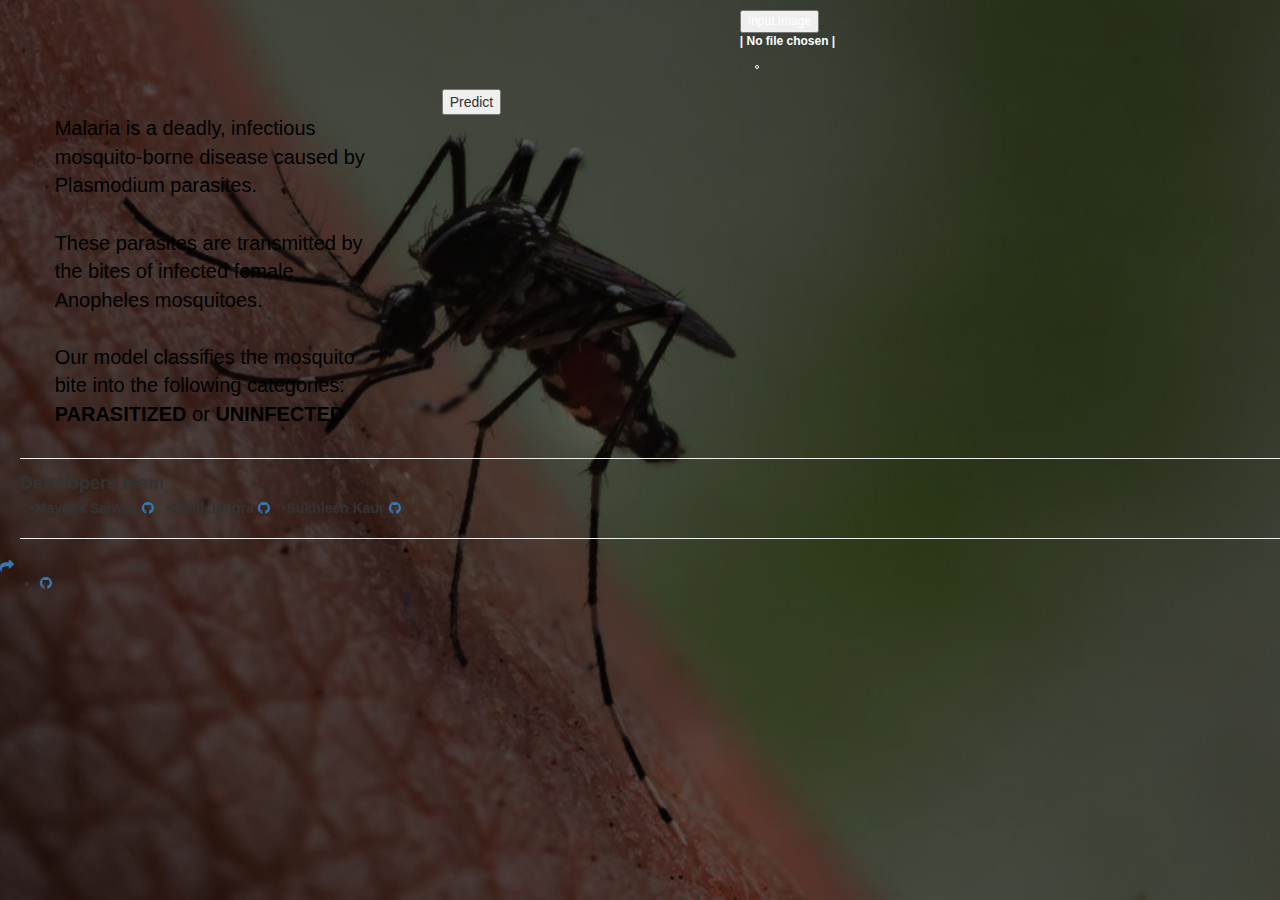
<file: app/view/index.html>
<html lang='en'>

<head>
  <meta charset='utf-8'>
  <meta name="viewport" content="width=device-width, initial-scale=1">
  <link rel="stylesheet" href="https://maxcdn.bootstrapcdn.com/font-awesome/4.5.0/css/font-awesome.min.css">
  <link rel="stylesheet" href="https://maxcdn.bootstrapcdn.com/bootstrap/3.4.0/css/bootstrap.min.css">
  <script src="https://ajax.googleapis.com/ajax/libs/jquery/3.4.1/jquery.min.js"></script>
  <script src="https://maxcdn.bootstrapcdn.com/bootstrap/3.4.0/js/bootstrap.min.js"></script>
  <link rel='stylesheet' href='../static/style.css'>
  <script src='../static/client.js'></script>
</head>

<body>
      <div class="layer">
          <div class="column">
              <div class="container col-sm-4">
                  <div class="card border-2 shadow my-5">
                    <div class="card-body p-5">
                        <p class='mid-text' style="font-family: Verdana, Geneva, Tahoma, sans-serif; color:black; border: 2">
                            <br>
                            <br><br>
                            <br>
                            Malaria is a deadly, infectious mosquito-borne disease caused by Plasmodium parasites. <br>
                            <br>
                            These parasites are transmitted by the bites of infected female Anopheles mosquitoes.
                            <br>
                            <br> Our model classifies the mosquito bite
                            into the following categories: <br>
                            <strong>PARASITIZED</strong> or <strong>UNINFECTED</strong><br>
                        </p>
                    </div>
                  </div>
                </div>
            </div>
            <div class="column">
              <div class=" container col-sm-8">
                  <div class='no-display'>
                      <input id='file-input' class='no-display' type='file' name='file' accept='image/*' onchange='showPicked(this)'>
                    </div>
                      
                    <div class='upload-label'>
                        <button class='image_button' type='button' onclick='showPicker()'><span>Input Image</span></button> <br>
                      <label id='upload-label'>| No file chosen |</label>
                    </div>
                    <div>
                      <img id='image-picked' 
                      style="position: relative; border-radius: 20px; border: 1px solid snow; padding: 1px; margin-left: 38%; ">
                    </div>
                    <div class='analyze'>
                      <button id='analyze-button' class='image_button_2' type='button' onclick='analyze()'>Predict</button>
                    </div>
                    <div class='result-label'>
                      <label id='result-label'></label>
                    </div>
              </div>
            </div>
            <div class="row footer">
                <div class=" container col-sm-12">
                <footer>
                  <h4 style="margin-left: 20px; line-height: 0.5;">
                    <hr>
                   <b>Developers team</b> 
                  </h4>
                    <p style="margin-left: 30px; "><b>•Mayank Sajwan </b> <span><a class="fa fa-github"></a></span>
                    <b>&nbsp •Sahil Jangra </b> <span><a href="https://github.com/CO16348Sahil" class="fa fa-github"></a></span>
                    <b>&nbsp •Sukhleen Kaur </b> <span><a class="fa fa-github"></a></span></p>
                    <hr style="margin-left: 20px;">
                  </footer> 
                </div>
            </div>
  </div>
  <a href="#" class="float" id="menu-share">
      <i class="fa fa-share my-float"></i>
      </a>
      <ul>
      <li><a href="https://github.com/CO16348Sahil/automatic-watermark-detection/blob/master/MalariaaRecognition.ipynb">
      <i class="fa fa-github my-float"></i>
      </a></li>
      </ul>
      
</body>
</html>
</file>
<file: app/static/style.css>
body {
    /* background-color: black; */
    background-image: url("pic.jpg");
    margin: 0;
    /* background-position: center; */
  background-repeat: no-repeat;
  background-position: center;
  background-repeat: no-repeat;
  background-size: cover;

}

.no-display {
    display: none;
}

.center {
    width: 900px;
    /* margin: auto;
    padding: 30px 50px;
    text-align: center; */
    padding: 20px;
    padding-top: 10px;
    border: 5px solid gray;
    margin: 30px;
    font-size: 20px;
    margin-left: 20%;
    margin-top: 5px;
}

.title {
    font-size: 60px;
    margin-top: 20px;
    margin-left: 15%;
    margin-bottom: 20px;
    color: white;
}

.mid-text {
    color: #C0C0C0;
    font-family: 'Open Sans', sans-serif;
    font-size: 20px;
    margin-left: 10%;
    margin-right: 5%;
}

.content {
    margin-top: 10em;
}

.analyze {
    /* margin-top: 5em; */
    margin-top: 20px;    
}

.upload-label {
    padding: 10px;
    font-size: 12px;
    color: white;
    margin-left: 35%;
}

.result-label {
    margin-top: 0.5em;
    padding: 10px;
    font-size: 13px;
    margin-left: 15%;
}

button.choose-file-button {
    /*width: 200px;
    height: 40px;
    border-radius: 2px;
    background-color: #ffffff;
    border: solid 1px #7052CB;
    font-size: 13px;
    color: #7052CB; */
 color: white;
 background:  #383838;
 border: 1px solid #C0C0C0;;
 font-size: 17px;
 padding: 7px 12px;
 font-weight: normal;
 margin: 6px 0;
 margin-right: 10px;
 display: inline-block;
 text-decoration: none;
 font-family: 'Open Sans', sans-serif;
 min-width: 120px;
 margin-left: 39%;

}

/* .button.choose-file-button:hover, .button.choose-file-button:active {
    color:#fff;
    background:#009688;
   } */

button.analyze-button {
    /* width: 200px;
    height: 40px;
    border: solid 1px #7052CB;
    border-radius: 2px;
    background-color: #7052CB;
    font-size: 13px;
    color: #ffffff; */
 color: white;
 background:  #383838;
 border: 1px solid #C0C0C0;;
 font-size: 17px;
 padding: 7px 12px;
 font-weight: normal;
 margin: 6px 0;
 margin-right: 10px;
 display: inline-block;
 text-decoration: none;
 font-family: 'Open Sans', sans-serif;
 min-width: 120px;
 margin-left: 39%;
}

button:focus {
    outline: 0;
}

#image-picked {
    margin-left: 35%;
}
</file>
